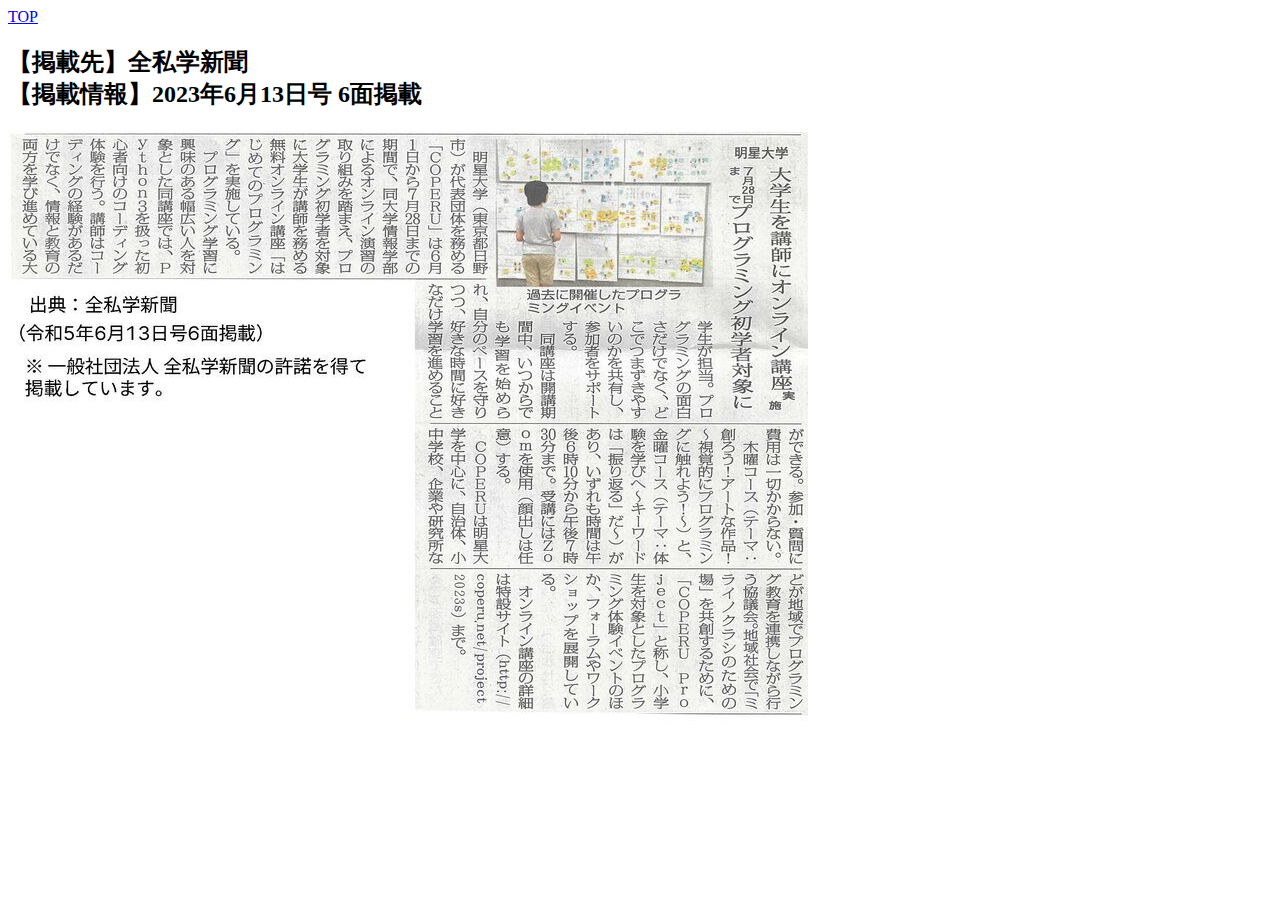
<file: zenshigaku.html>
<!DOCTYPE html>
<html lang="ja">
<head>
    <meta charset="UTF-8">
    <meta name="viewport" content="width=device-width, initial-scale=1.0">
    <title>Document</title>
    <link rel="icon" href="favicon_2.ico">
</head>
<body>
    <a href="index.html">TOP</a>
    <h2>【掲載先】全私学新聞<br>
        【掲載情報】2023年6月13日号 6面掲載</h2>
    <img src="./assets/img/000.jpg">

</body>
</html>
</file>
